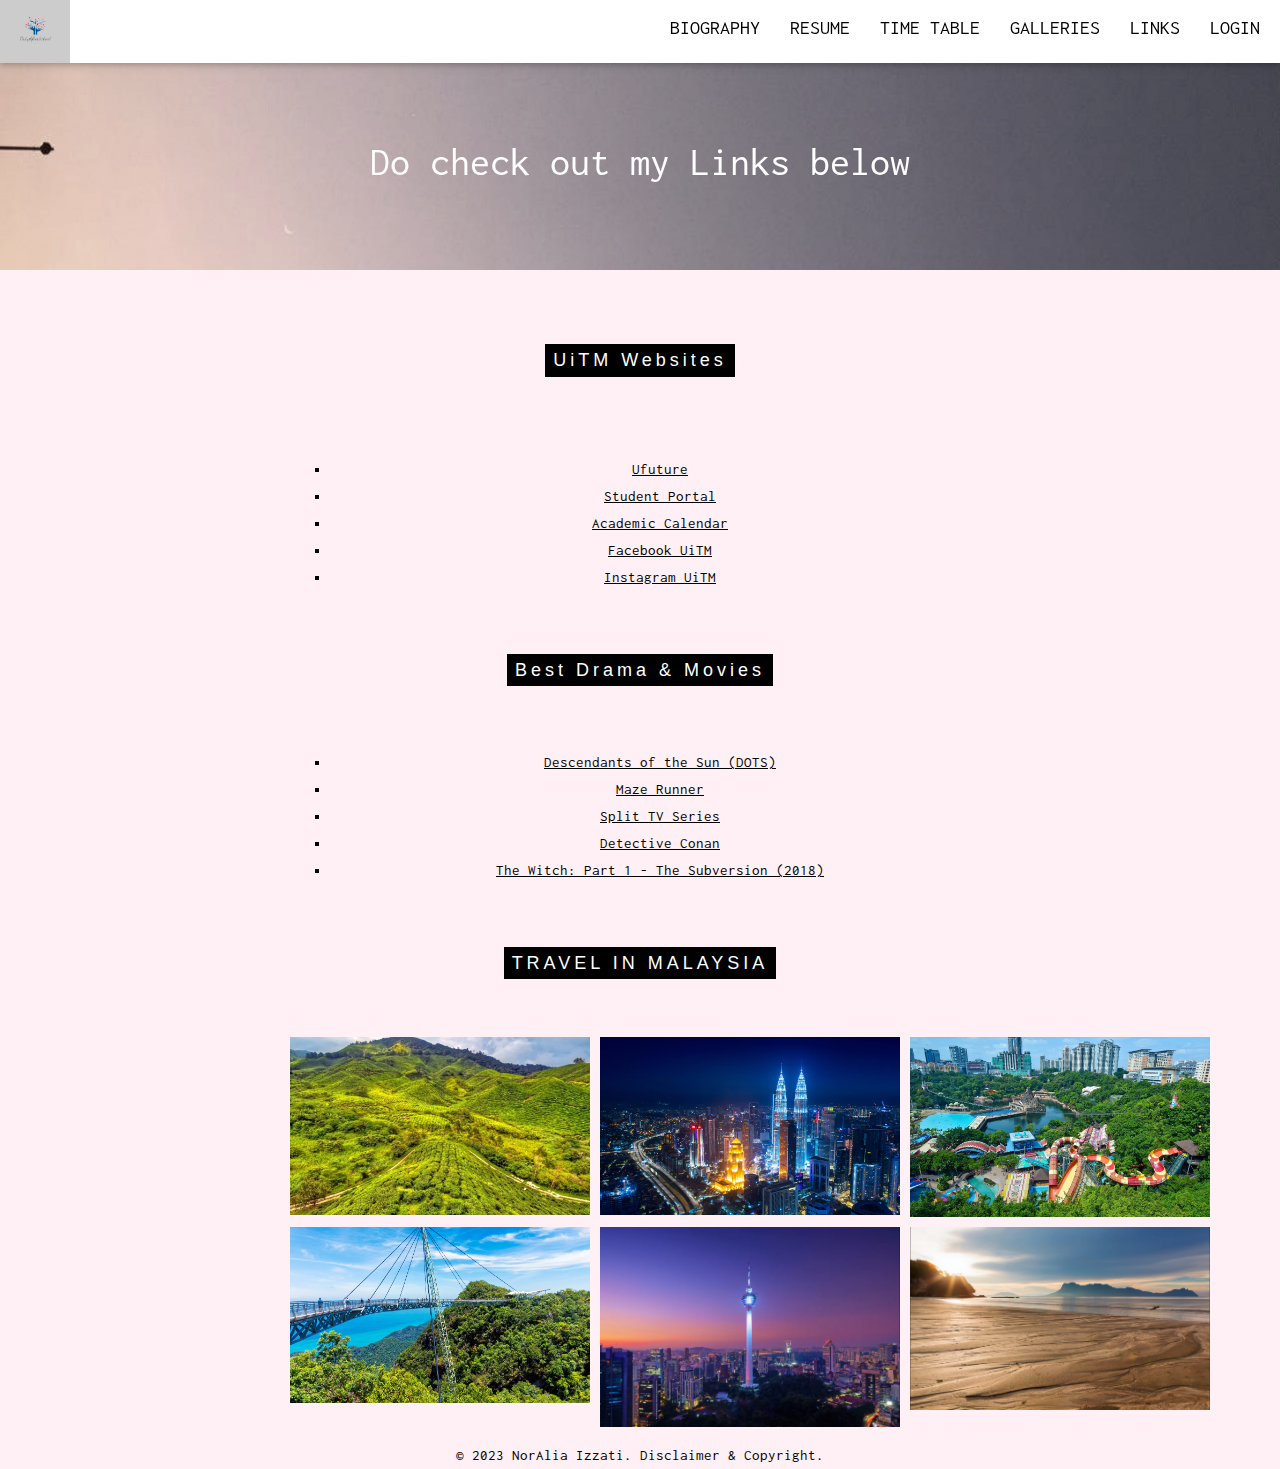
<file: links.html>
<!DOCTYPE html>
<html>
<head>
<title>LINKS</title>
<meta charset="UTF-8">
<meta name="viewport" content="width=device-width, initial-scale=1">
<link rel="stylesheet" href="https://www.w3schools.com/w3css/4/w3.css">
<link rel="stylesheet" href="https://fonts.googleapis.com/css?family=Inconsolata">
<style>
body, html {
  height: 100%;
  font-family: "Inconsolata", sans-serif;
  
  
}

.logo{
    width: 50px;
    cursor: pointer;
}

body, html {
  height: 100%;
  line-height: 1.8;
  
}

.w3-bar a {
  font-size: 20px;
  margin-right: 10px;
}


.w3-bar .w3-button {
  padding: 10px;
}



.bgimg {
  background-position: center;
  background-size: cover;
  background-image: url("senja.jpg");
  min-height: 30%;
}

ul.b {
  list-style-type: square;
  text-align: center;
}

.travel {
  display: grid;
  grid-template-columns: repeat(3, 1fr);
  grid-gap: 10px;
  justify-items: center;
}

.travel img {
  width: 300px;
  height: auto;
}

footer {
    position: relative;
    bottom: 0;
    width: 100%;
    text-align: center;
  }


</style>
</head>
<body style="background-color:LavenderBlush;" >

<!-- Navigation Bar -->
	<div class="w3-top">

		<div class="w3-bar w3-white w3-card" id="myNavbar">
			<a href="index.html" class="w3-bar-item w3-button w3-wide"><img src="logo.png" class="logo"></a>

			<div class="w3-right w3-hide-small">
			  <a href="biography.html" class="w3-bar-item w3-button">BIOGRAPHY</a>
			  <a href="resume.html" class="w3-bar-item w3-button"></i> RESUME</a>
			  <a href="time table.html" class="w3-bar-item w3-button"></i> TIME TABLE</a>
			  <a href="gallery.html" class="w3-bar-item w3-button"></i> GALLERIES</a>
			  <a href="links.html" class="w3-bar-item w3-button"></i> LINKS</a>
			  <a href="login.html" class="w3-bar-item w3-button"></i> LOGIN</a>
			</div>


		</div>
	</div>

<!-- Header with image -->
<header class="bgimg w3-display-container w3-grayscale-min" id="home">

  <div class="w3-display-middle w3-center">
  <br> <br>
    <span class="w3-text-white" style="font-size:40px">Do check out my Links below<br></span>
  </div>

</header>



<!-- About Container -->
<div class="w3-container">
  <div class="w3-content" style="max-width:700px">
    <h5 class="w3-center w3-padding-64"><span class="w3-tag w3-wide">UiTM Websites</span></h5>
	
	<!-- using word as a link that will direct to other website -->
	<ul class="b">
		<li><a href="https://ufuture.uitm.edu.my/login">Ufuture</a></li>
		<li><a href="https://simsweb.uitm.edu.my/sportal_app/sportal_login/index.htm">Student Portal</a></li>
		<li><a href="https://hea.uitm.edu.my/v4/index.php/calendars/academic-calendar">Academic Calendar</a></li>
		<li><a href="https://www.facebook.com/uitmrasmi/?locale=ms_MY">Facebook UiTM</a></li>
		<li><a href="https://www.instagram.com/mppuitmshahalam/?hl=en">Instagram UiTM</a></li>
	</ul>

	<h5 class="w3-center w3-padding-48"><span class="w3-tag w3-wide">Best Drama & Movies</span></h5>
	
	<ul class="b">
		<li><a href="https://asianwiki.com/Descendants_of_the_Sun">Descendants of the Sun (DOTS)</a></li>
		<li><a href="https://en.wikipedia.org/wiki/The_Maze_Runner_(film)">Maze Runner</a></li>
		<li><a href="https://v.layandrama.pm/2018/11/split-tv-series-full-episode.html">Split TV Series</a></li>
		<li><a href="https://www.detectiveconanworld.com/wiki/Movies">Detective Conan</a></li>
		<li><a href="https://www.imdb.com/title/tt8574252/">The Witch: Part 1 - The Subversion (2018)</a></li>
	</ul>
	
	<h5 class="w3-center w3-padding-48"><span class="w3-tag w3-wide">TRAVEL IN MALAYSIA</span></h5>
	
	<div class="travel">
		<!-- using image as a link that will direct to other website -->
		<a href="https://www.thrillophilia.com/attractions/cameron-highlands-trails"><img src="cameron.png"></a>
		<a href="https://www.thrillophilia.com/attractions/petronas-twin-towers"><img src="petronas.png"></a>
		<a href="https://www.thrillophilia.com/attractions/sunway-lagoon-theme-park"><img src="sunway.png"></a>
		<a href="https://www.thrillophilia.com/attractions/sky-bridge"><img src="bridge.png"></a>
		<a href="https://www.thrillophilia.com/attractions/menara-kuala-lumpur"><img src="menara.png"></a>
		<a href="https://www.thrillophilia.com/tours/2-days-1-night-at-kuching-bako-national-park"><img src="bako.png"></a>
	</div>
    
  </div>
</div>

	<!-- Footer -->
	<footer style="color:black;">
      <p>&copy; 2023 NorAlia Izzati. Disclaimer & Copyright.</p>
    </footer>

</body>
</html>
</file>
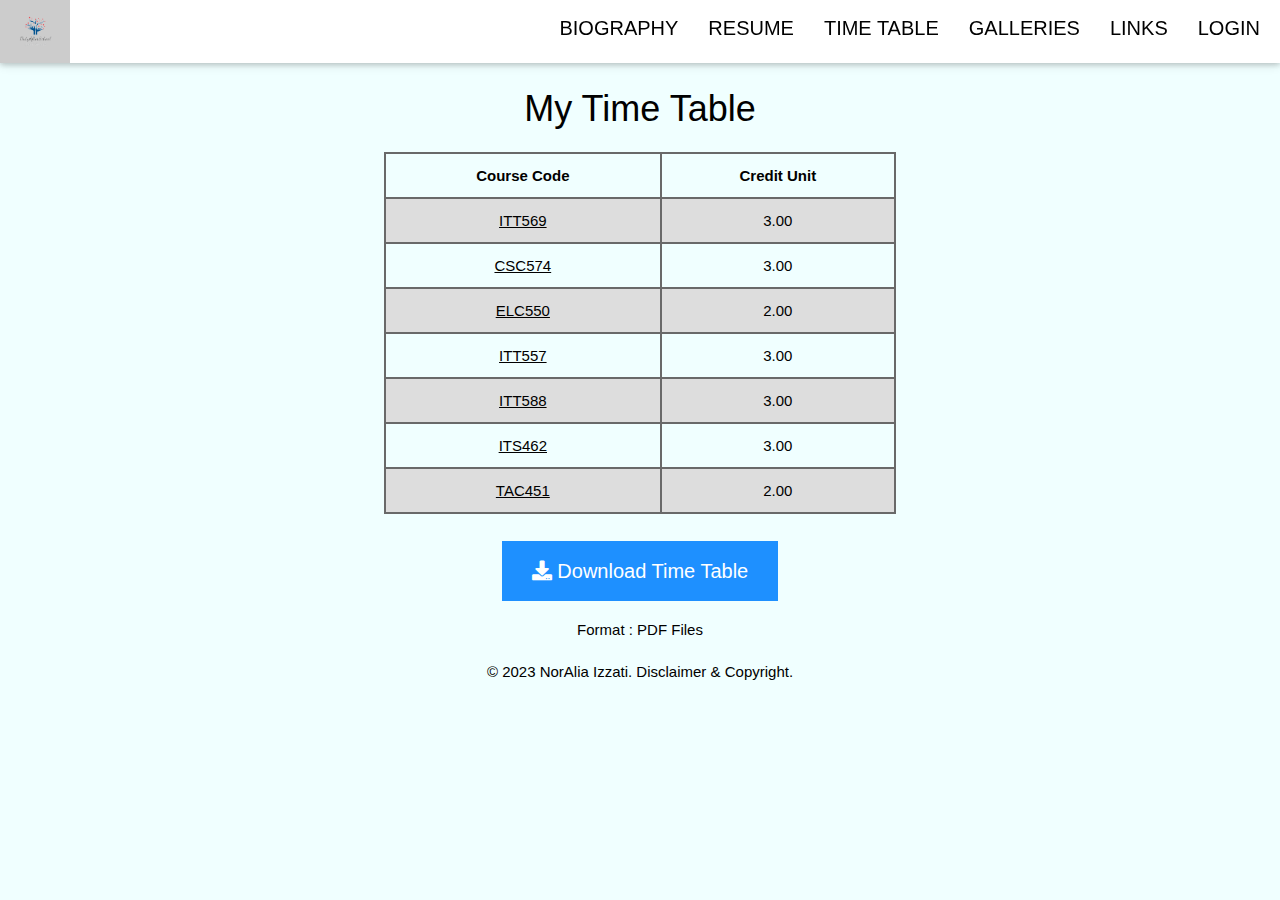
<file: time table.html>
<!DOCTYPE html>
<html>
<head>
	<title>Time Table</title>
	<meta charset="UTF-8">
<meta name="viewport" content="width=device-width, initial-scale=1">
<link rel="stylesheet" href="https://use.fontawesome.com/releases/v5.7.0/css/all.css">
<link rel="stylesheet" href="https://www.w3schools.com/w3css/4/w3.css">
	<link rel="stylesheet" href="https://cdnjs.cloudflare.com/ajax/libs/font-awesome/5.15.3/css/all.min.css"/>
	<style>
  
	body, html {
  height: 100%;
  line-height: 1.8;
  
}

/* Full height image header */
.bgimg-1 {
  background-position: center;
  background-size: cover;
  background-image: url("wall.jpg");
  min-height: 100%;
}

.w3-bar a {
  font-size: 20px;
  margin-right: 10px;
}


.w3-bar .w3-button {
  padding: 10px;
}

.logo{
    width: 50px;
    cursor: pointer;
}
		
		table {
		  font-family: arial, sans-serif;
		  border-collapse: collapse;
		  width: 40%;
			margin: 0 auto;
			 
			 
			}

		td, th {
		  border: 2px solid #696969;
		  text-align: center;
		  padding: 8px;
		  
		}

		tr:nth-child(even) {
		  background-color: #dddddd;
		}

		h1 {
			text-align: center;
			margin-top: 50px;
		  }
  

  
  
		.popup {
			display: none;
			position: fixed;
			z-index: 1;
			padding-top: 100px;
			left: 0;
			top: 0;
			width: 100%;
			height: 100%;
			overflow: auto;
			background-color: rgba(0,0,0,0.4);
		}
		
		.popup-content {
			background-color: #fefefe;
			margin: auto;
			padding: 20px;
			border: 1px solid #888;
			width: 80%;
			max-width: 600px;
			text-align: center;
			border-radius: 5px;
		}
		
		.popup-close {
			color: #aaa;
			float: right;
			font-size: 28px;
			font-weight: bold;
			margin-top: -10px;
			margin-right: -10px;
			cursor: pointer;
		}
		
		.popup-close:hover,
		.popup-close:focus {
			color: black;
			text-decoration: none;
			cursor: pointer;
		}
		
		.btn {
  background-color: DodgerBlue;
  border: none;
  color: white;
  padding: 12px 30px;
  cursor: pointer;
  font-size: 20px;
  
}

.btn-container {
  text-align: center;
}

/* Darker background on mouse-over */
.btn:hover {
  background-color: RoyalBlue;
}

footer {
    position: relative;
    bottom: 0;
    width: 100%;
    text-align: center;
  }
		
	</style>
</head>
<body style="background-color:Azure;">

<!-- Navigation Bar -->
<div class="w3-top">


  <div class="w3-bar w3-white w3-card" id="myNavbar">
	
	<a href="index.html" class="w3-bar-item w3-button w3-wide"><img src="logo.png" class="logo"></a>
	
    <div class="w3-right w3-hide-small">
      <a href="biography.html" class="w3-bar-item w3-button">BIOGRAPHY</a>
      <a href="resume.html" class="w3-bar-item w3-button"></i> RESUME</a>
      <a href="time table.html" class="w3-bar-item w3-button"></i> TIME TABLE</a>
      <a href="gallery.html" class="w3-bar-item w3-button"></i> GALLERIES</a>
      <a href="links.html" class="w3-bar-item w3-button"></i> LINKS</a>
	  <a href="login.html" class="w3-bar-item w3-button"></i> LOGIN</a>
    </div>

    
  </div>
</div>

	<br>
	<h1>My Time Table</h1>
	
	<table>
		<tr>
			<th>Course Code</th>
			<th>Credit Unit</th>
		</tr>
		
		<!-- using popup function,when we click the course code it will popup detail of the course code -->
		<tr>
			<td><a href="#" onclick="document.getElementById('popup1').style.display='block'">ITT569</a> </td>
			<td>3.00</td>
		</tr>
		
		<tr>
			<td><a href="#" onclick="document.getElementById('popup2').style.display='block'">CSC574</a> </td>
			<td>3.00</td>
		</tr>
		
		<tr>
			<td><a href="#" onclick="document.getElementById('popup3').style.display='block'">ELC550</a> </td>
			<td>2.00</td>
		</tr>
		
		<tr>
			<td><a href="#" onclick="document.getElementById('popup4').style.display='block'">ITT557</a> </td>
			<td>3.00</td>
		</tr>
		
		<tr>
			<td><a href="#" onclick="document.getElementById('popup5').style.display='block'">ITT588</a> </td>
			<td>3.00</td>
		</tr>
		
		<tr>
			<td><a href="#" onclick="document.getElementById('popup6').style.display='block'">ITS462</a> </td>
			<td>3.00</td>
		</tr>
		
		<tr>
			<td><a href="#" onclick="document.getElementById('popup7').style.display='block'">TAC451</a> </td>
			<td>2.00</td>
		</tr>
		
		
		
		
	</table>
	
	<!-- This popup will appear when click the course code -->
	<div id="popup1" class="popup">
		<div class="popup-content">
			<span class="popup-close" onclick="document.getElementById('popup1').style.display='none'">&times;</span>
			<h2>ITT569</h2>
			<p>Time : 08:00 - 10:00 (Monday)</p>
			<p>Time : 08:00 - 10:00 (Thursday)</p>
			<p>Course Name : Internet Of Things (IOT) </p>
			<p>Lecturer Name : Shapina Binti Abdullah </p>
			<p>Group : CS2514A </p>
		</div>
	</div>

	<div id="popup2" class="popup">
		<div class="popup-content">
			<span class="popup-close" onclick="document.getElementById('popup2').style.display='none'">&times;</span>
			<h2>CSC574</h2>
			<p>Time : 16:00 - 18:00 (Tuesday)</p>
			<p>Time : 08:00 - 10:00 (Wednesday)</p>
			<p>Course Name : Dynamic Web Application Development </p>
			<p>Lecturer Name : Nur Aina Khadijah Binti Adnan </p>
			<p>Group : CS2514A </p>
		</div>
	</div>
	
	<div id="popup3" class="popup">
		<div class="popup-content">
			<span class="popup-close" onclick="document.getElementById('popup3').style.display='none'">&times;</span>
			<h2>ELC550</h2>
			<p>Time : 10:00 - 12:00 (Monday)</p>
			<p>Course Name : English For Academic Writing </p>
			<p>Lecturer Name : Siti Fauzana Binti Zakaria </p>
			<p>Group : CS2514A </p>
		</div>
	</div>
	
	<div id="popup4" class="popup">
		<div class="popup-content">
			<span class="popup-close" onclick="document.getElementById('popup4').style.display='none'">&times;</span>
			<h2>ITT557</h2>
			<p>Time : 14:00 - 16:00 (Thursday)</p>
			<p>Time : 10:00 - 12:00 (Friday)</p>
			<p>Course Name : Web Application Security </p>
			<p>Lecturer Name : Mohsen Bin Mohamas Hata </p>
			<p>Group : CS2514A </p>
		</div>
	</div>
	
	<div id="popup5" class="popup">
		<div class="popup-content">
			<span class="popup-close" onclick="document.getElementById('popup5').style.display='none'">&times;</span>
			<h2>ITT588</h2>
			<p>Time : 10:00 - 12:00 (Tuesday)</p>
			<p>Time : 14:00 - 16:00 (Wednesday)</p>
			<p>Course Name : Front-End Technology </p>
			<p>Lecturer Name : Kamarul Ariffin Bin Abdul Basit </p>
			<p>Group : CS2514A </p>
		</div>
	</div>
	
	<div id="popup6" class="popup">
		<div class="popup-content">
			<span class="popup-close" onclick="document.getElementById('popup6').style.display='none'">&times;</span>
			<h2>ITS462</h2>
			<p>Time : 16:00 - 18:00 (Monday)</p>
			<p>Time : 08:00 - 10:00 (Tuesday)</p>
			<p>Course Name : Fundamentals Of Artificial Intelligence </p>
			<p>Lecturer Name : Farah Aqilah Binti Bohani </p>
			<p>Group : CS2514A </p>
		</div>
	</div>
	
	<div id="popup7" class="popup">
		<div class="popup-content">
			<span class="popup-close" onclick="document.getElementById('popup7').style.display='none'">&times;</span>
			<h2>TAC451</h2>
			<p>Time : 14:00 - 16:00 (Tuesdayday)</p>
			<p>Course Name : Introductory Arabic (Level II) </p>
			<p>Lecturer Name : Ibrahim Youssef Abdelhamid </p>
			<p>Group : CST2AD </p>
		</div>
	</div>
	
	<br>
	
	<div class="btn-container">
		<button class="btn"><i class="fa fa-download"></i> Download Time Table</button>
<br> 
		<p> Format : PDF Files </p>		
		</div>
		
		<footer style="color:black;">
      <p>&copy; 2023 NorAlia Izzati. Disclaimer & Copyright.</p>
    </footer>
	

</body>
</html>
</file>
